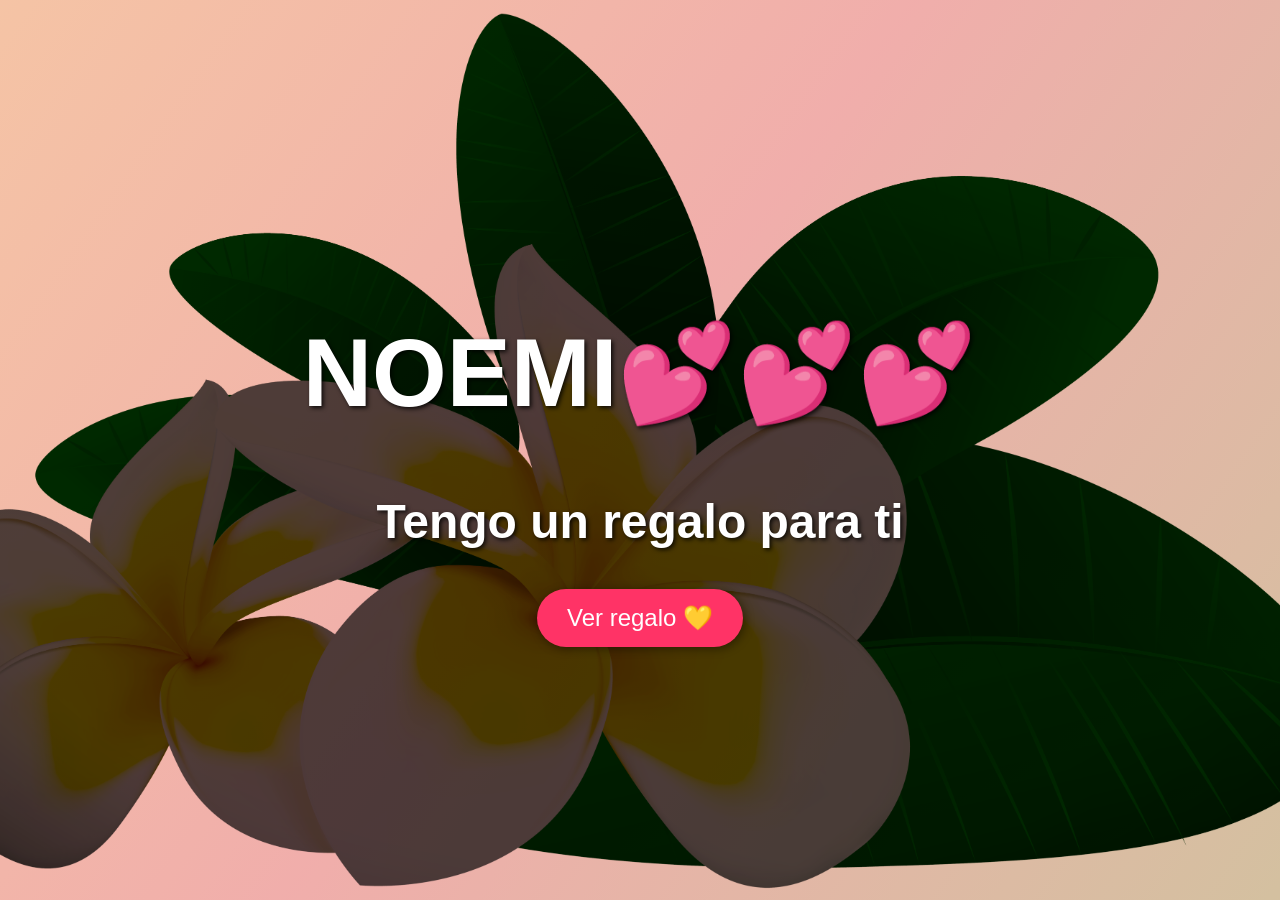
<file: index.html>
<!DOCTYPE html>
<html lang="es">
<head>
    <meta charset="UTF-8">
    <meta name="viewport" content="width=device-width, initial-scale=1.0">
    <title>NOEMI :3</title>
    <style>
        body, html {
            margin: 0;
            padding: 0;
            min-height: 100%;
            width: 100%;
            box-sizing: border-box;
        }

        body {
            display: flex;
            justify-content: center;
            align-items: center;
            min-height: 100vh;
            min-height: 100svh;
            padding: clamp(16px, 4vw, 48px);
            background-color: #f5d2c4;
            background-image:
                linear-gradient(125deg, rgba(255, 231, 199, 0.72) 0%, rgba(248, 190, 207, 0.68) 48%, rgba(207, 225, 190, 0.72) 100%),
                url('img/amar.png');
            background-blend-mode: multiply;
            background-repeat: no-repeat;
            background-position: center;
            background-size: cover;
            font-family: 'Arial', sans-serif;
        }

        body > div {
            width: min(100%, 1000px);
        }

        h1, h2 {
            color: white;
            text-shadow: 2px 2px 4px rgba(0, 0, 0, 0.8);
            text-align: center;
            overflow-wrap: anywhere;
        }

        h1 {
            font-size: clamp(2.5rem, 8vw, 6rem);
            animation: fadeInOut 3s infinite; /* Animación suave */
        }

        h2 {
            font-size: clamp(1.25rem, 4vw, 3rem);
            margin-top: 20px;
            animation: pulse 2s infinite; /* Pequeño efecto de pulsación */
        }

        button {
            display: block;
            max-width: 100%;
            font-size: clamp(1rem, 2.5vw, 1.5rem);
            padding: 15px 30px;
            margin-top: 30px;
            border: none;
            margin-inline: auto;
            background-color: #ff3366;
            color: white;
            cursor: pointer;
            border-radius: 50px;
            box-shadow: 2px 2px 10px rgba(0, 0, 0, 0.4);
        }

        @media (max-width: 480px) {
            h1 {
                font-size: clamp(2.2rem, 11vw, 3.25rem);
            }

            h2 {
                font-size: clamp(1.2rem, 6vw, 1.75rem);
            }

            button {
                padding: 14px 24px;
            }
        }

        @keyframes fadeInOut {
            0%, 100% {
                opacity: 0.8;
            }
            50% {
                opacity: 1;
            }
        }

        @keyframes pulse {
            0%, 100% {
                transform: scale(1);
            }
            50% {
                transform: scale(1.05);
            }
        }
    </style>
</head>
<body>
    <div>
        <h1>NOEMI💕💕💕</h1>
        <h2>Tengo un regalo para ti</h2>
        <button onclick="window.location.href='rosas.html'">Ver regalo 💛</button>
    </div>
</body>
</html>
</file>
